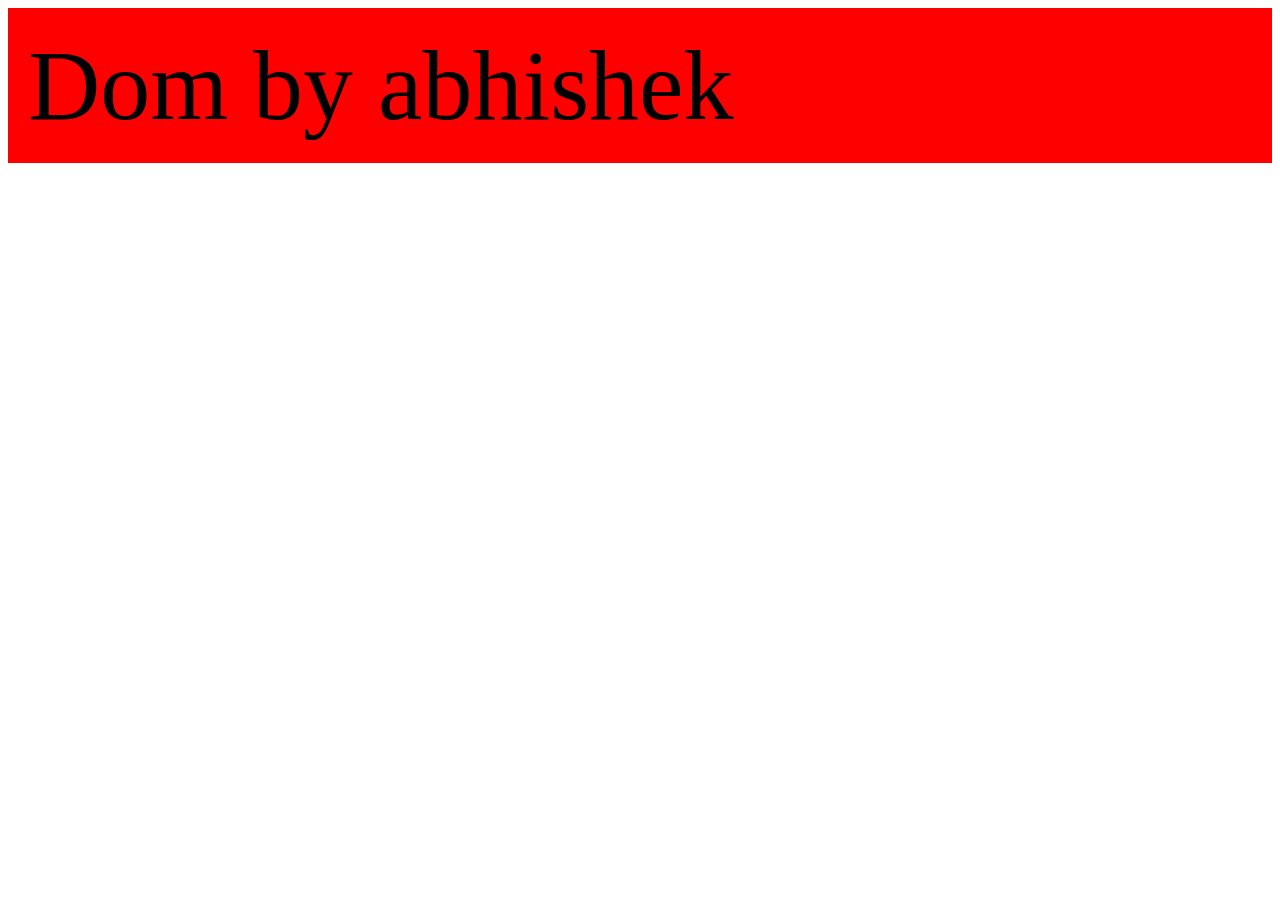
<file: javascript/index.html>
<!DOCTYPE html>
<html lang="en">
<head>
    <meta charset="UTF-8">
    <meta name="viewport" content="width=device-width, initial-scale=1.0">
    <title>Dom by abhishek</title>
</head>
<body>
    
</body>
<script>
     const div = document.createElement('div')
     div.id = "dom"
     div.style.backgroundColor = "red"
     div.style.color = "tatti"
     div.setAttribute = ("title", "DOM")
     const addText = document.createTextNode("Dom by abhishek")
     div.appendChild(addText)
     document.body.appendChild(div)
     div.className = 'practise'
     div.style.padding = '20px'
     div.style.fontSize = '100px'
</script>
</html>
</file>
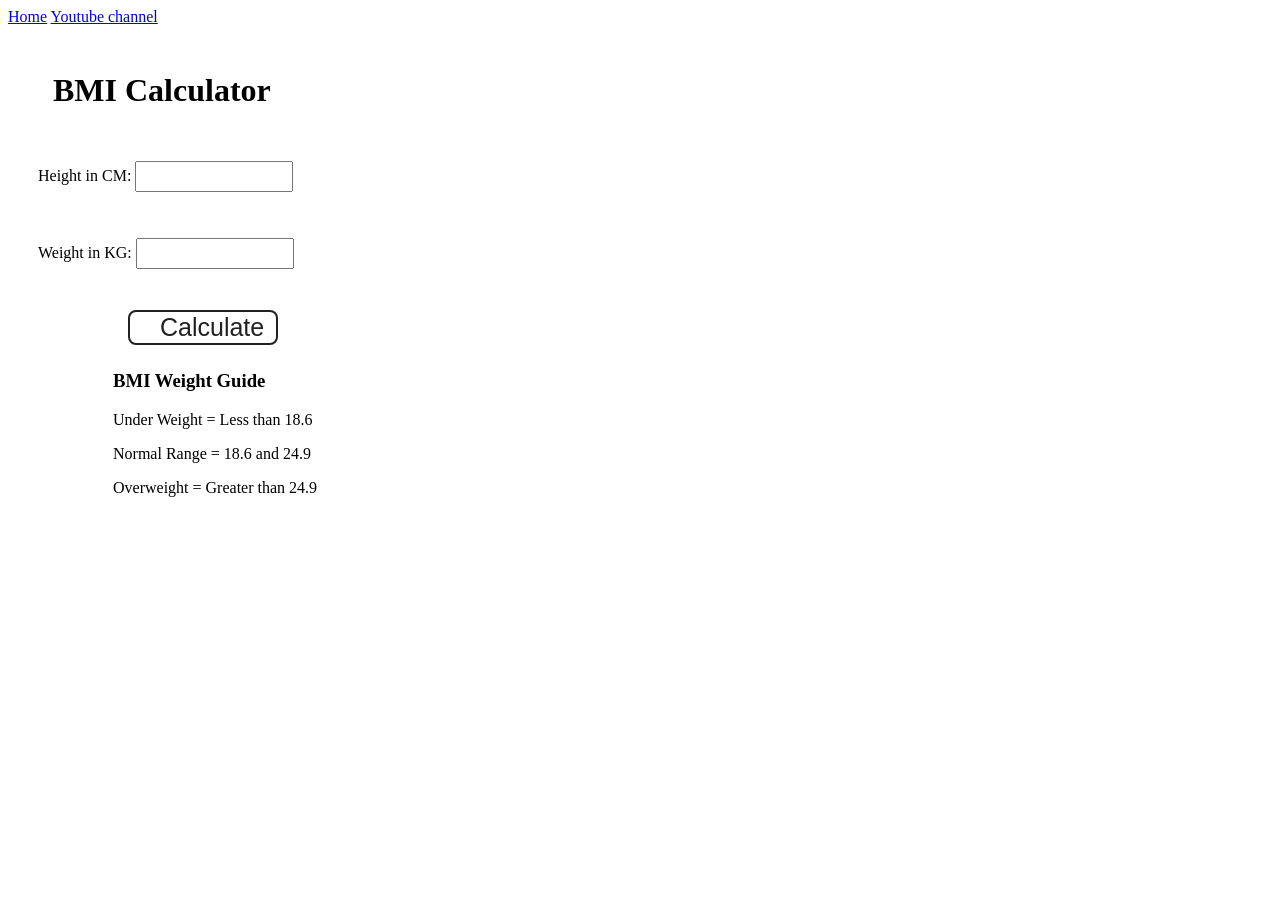
<file: javascript/project2.html>
<!DOCTYPE html>
<html lang="en">
  <head>
    <meta charset="UTF-8" />
    <meta name="viewport" content="width=device-width, initial-scale=1.0" />
    <meta http-equiv="X-UA-Compatible" content="ie=edge" />
    <link rel="stylesheet" href="project2.css" />
    <title>BMI Calculator</title>
  </head>
  <body>
    <nav>
      <a href="/" aria-current="page">Home</a>
      <a target="_blank" href="https://www.youtube.com/@chaiaurcode"
        >Youtube channel</a
      >
    </nav>
    <div class="container">
      <h1>BMI Calculator</h1>
      <form>
        <p><label>Height in CM: </label><input type="text" id="height" /></p>
        <p><label>Weight in KG: </label><input type="text" id="weight" /></p>
        <button>Calculate</button>
        <div id="results"></div>
        <div id="weight-guide">
          <h3>BMI Weight Guide</h3>
          <p>Under Weight = Less than 18.6</p>
          <p>Normal Range = 18.6 and 24.9</p>
          <p>Overweight = Greater than 24.9</p>
        </div>
      </form>
    </div>
  </body>
  <script src="project2.js"></script>
</html>
</file>
<file: javascript/project2.css>
.container {
  width: 575px;
  height: 825px;

  background-color: white;
  padding-left: 30px;
}
#height,
#weight {
  width: 150px;
  height: 25px;
  margin-top: 30px;
}

#weight-guide {
  margin-left: 75px;
  margin-top: 25px;
}

#results {
  font-size: 25px;
  margin-left: 90px;
  margin-top: 20px;
  color: black;
}

button {
  width: 150px;
  height: 35px;
  margin-left: 90px;
  margin-top: 25px;
  background-color: #fff;
  padding: 1px 30px;
  border-radius: 8px;
  color: #212121;
  text-decoration: none;
  border: 2px solid #212121;

  font-size: 25px;
}

h1 {
  padding-left: 15px;
  padding-top: 25px;
  
}
</file>
